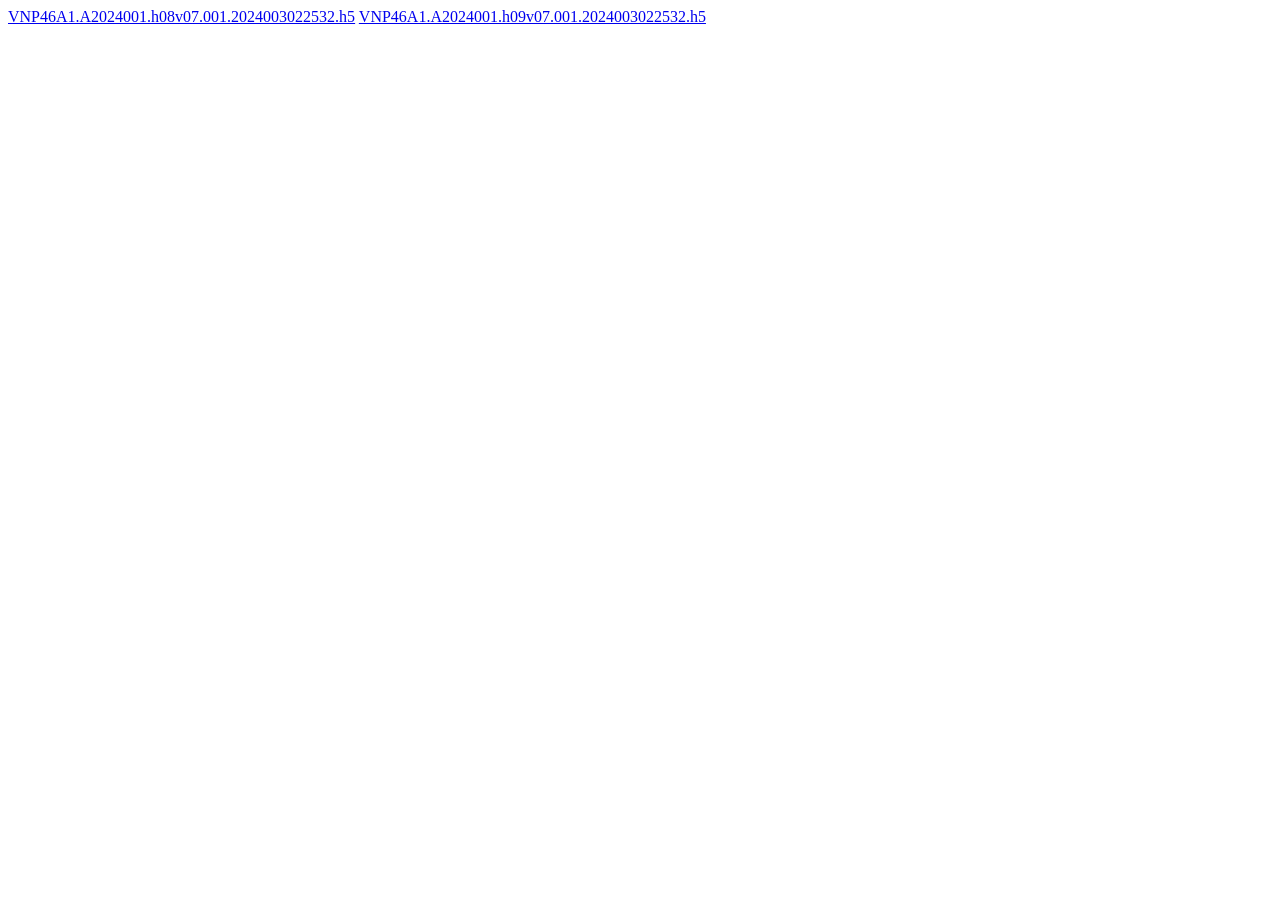
<file: tests/fixtures/sample_directory.html>
<!DOCTYPE html>
<html>
<head><title>VNP46A1 2024 day 1</title></head>
<body>
<a href="VNP46A1.A2024001.h08v07.001.2024003022532.h5">VNP46A1.A2024001.h08v07.001.2024003022532.h5</a>
<a href="VNP46A1.A2024001.h09v07.001.2024003022532.h5">VNP46A1.A2024001.h09v07.001.2024003022532.h5</a>
</body>
</html>
</file>
